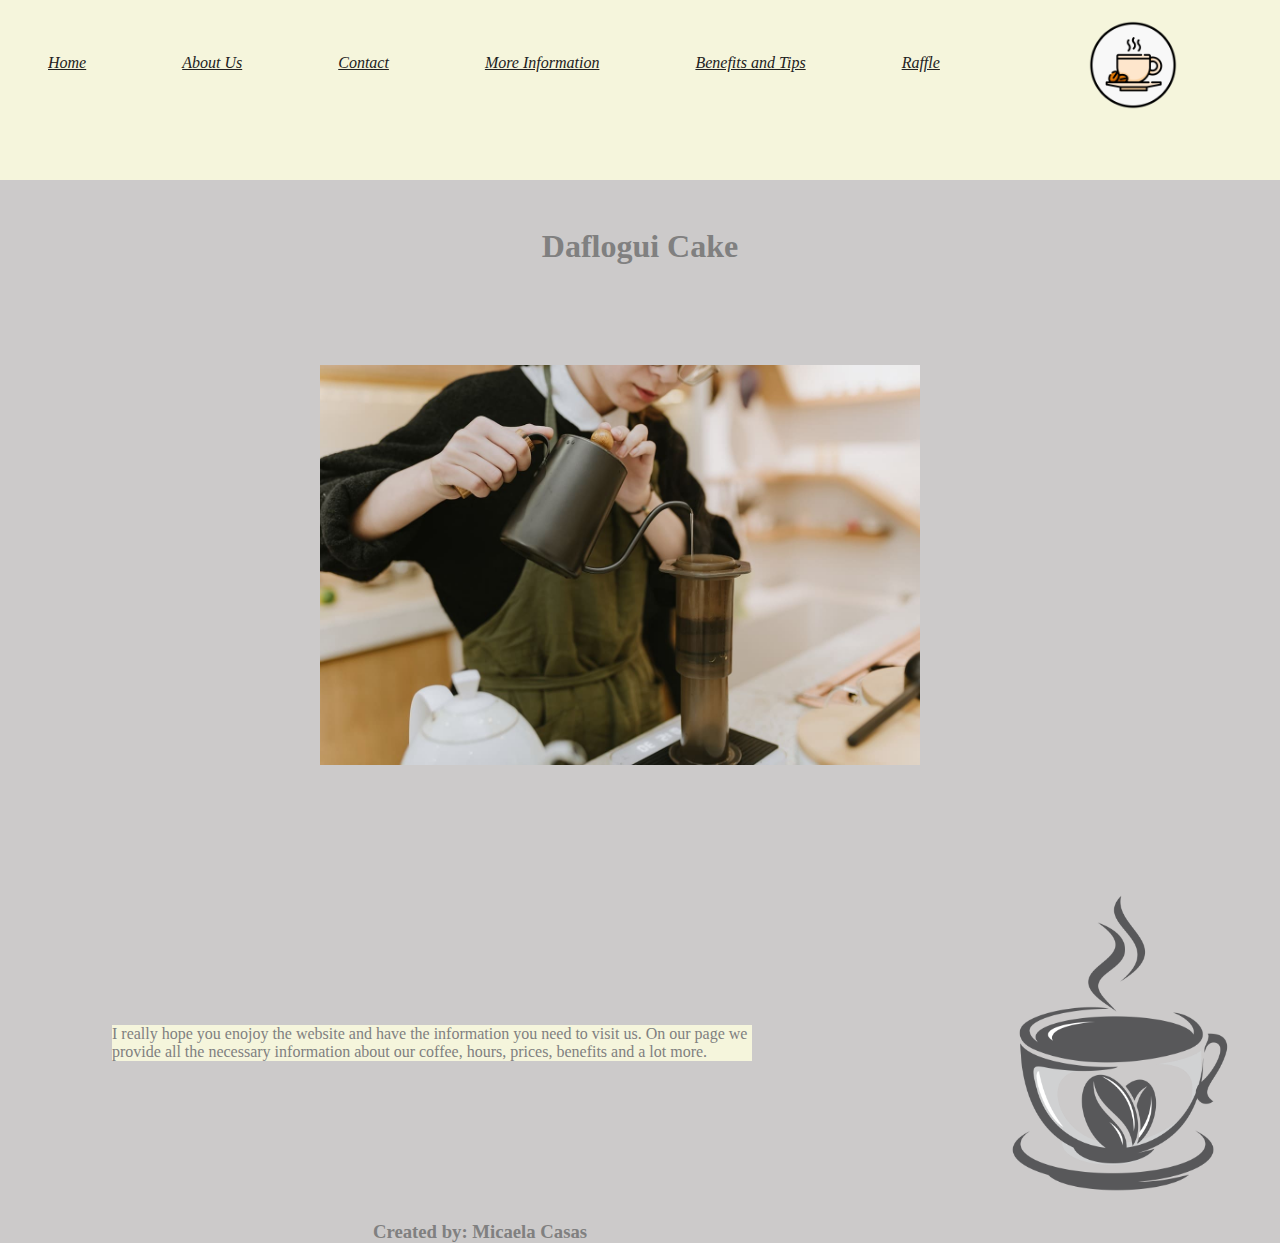
<file: index.html>
<!DOCTYPE html>
<html lang="en">
<head>
    <meta charset="UTF-8">
    <meta http-equiv="X-UA-Compatible" content="IE=edge">
    <meta name="viewport" content="width=device-width, initial-scale=1.0">
    <link rel="stylesheet" href="./assets/style/style.css">
    <link rel="shortcut icon" href="./assets/images/icon.png" type="image/x-icon">
    <title>Daflogui Cake</title>
</head>
<body>
    <header>
        <div>
            <img src="./assets/images/icon.png" class= "icon1" alt="icon">
        </div>
        <nav class="nav1">
            <a href="#">Home</a>
            <a href="./assets/pages/aboutUs.html">About Us</a>
            <a href="./assets/pages/contact.html">Contact</a>
            <a href="./assets/pages/information.html">More Information</a>
            <a href="./assets/pages/benefitsTips.html">Benefits and Tips</a>
            <a href="./assets/pages/raffle.html">Raffle</a>
        </nav>
    </header>
    <main>
        <section>
            <h1 class="titulo-daflogui">Daflogui Cake</h1>
            <img src="./assets/images/making-coffee.jpg" class="makingcoffee" alt="making coffee">
            <div class="position1">
            <p class="p1">I really hope you enojoy the website and have the information you need to visit us. On our page we provide all the necessary information about our coffee, hours, prices, benefits and a lot more.</p>
            <img src="./assets/images/logo.png" class="logo1" alt="logo">
            </div>
        </section>
    </main>
    <footer>
        <h3>Created by: Micaela Casas</h3>
    </footer>
</body>
</html>
</file>
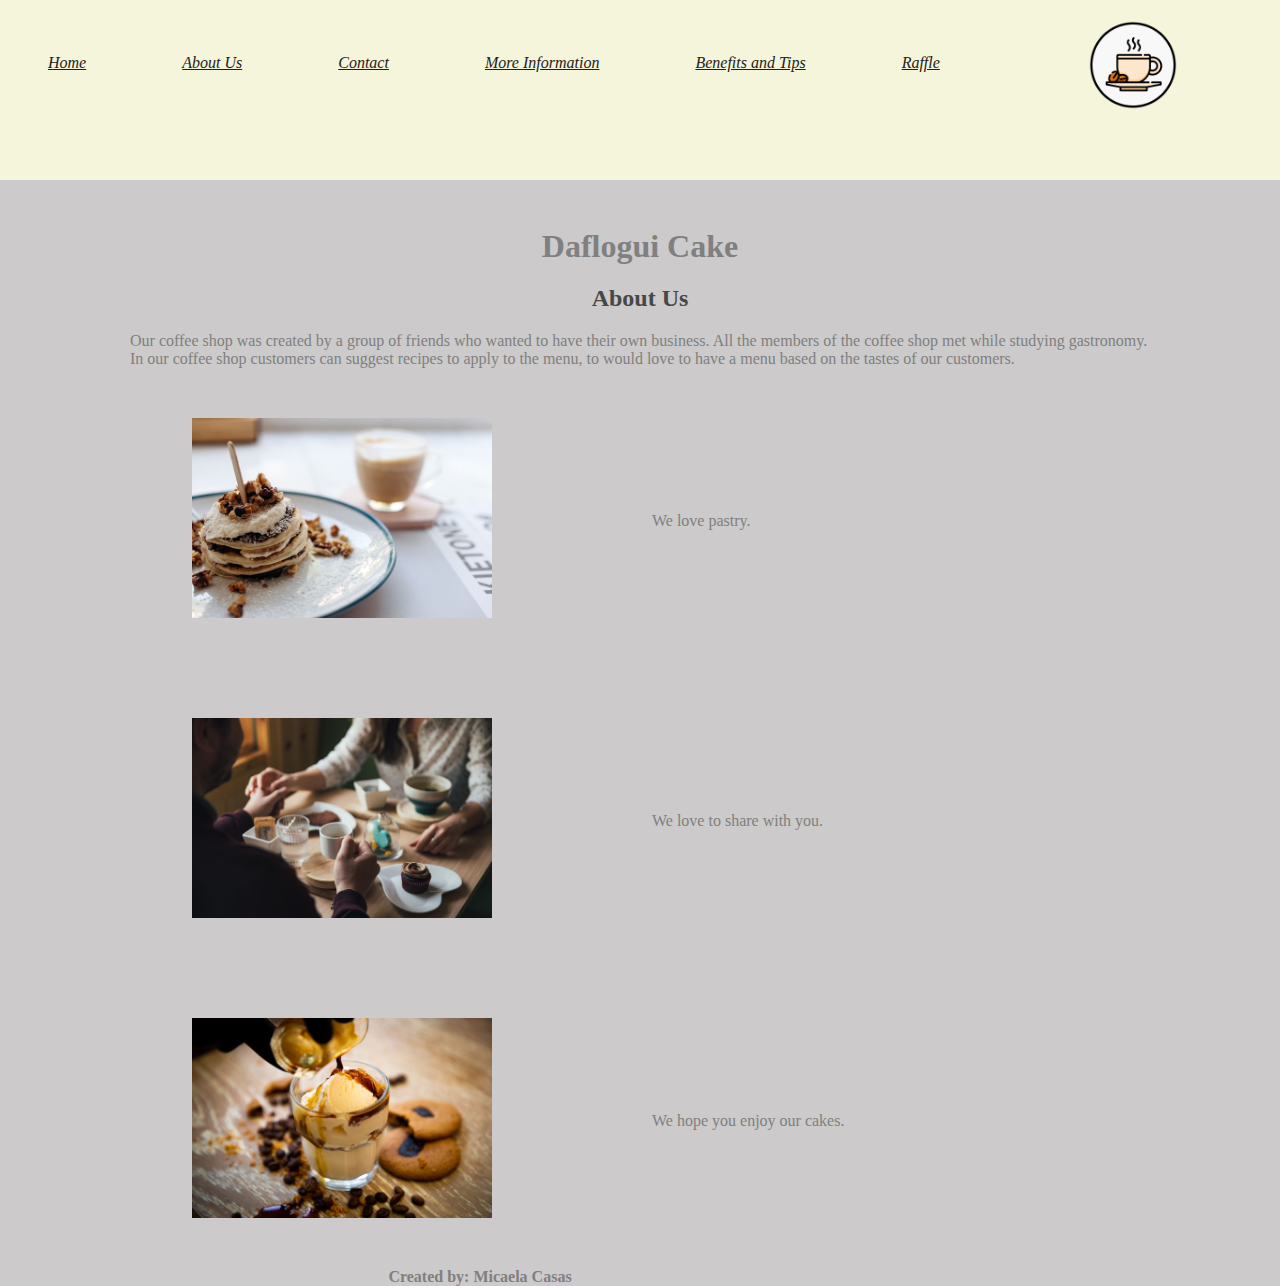
<file: assets/pages/aboutUs.html>
<!DOCTYPE html>
<html lang="en">
<head>
    <meta charset="UTF-8">
    <meta http-equiv="X-UA-Compatible" content="IE=edge">
    <meta name="viewport" content="width=device-width, initial-scale=1.0">
    <link rel="stylesheet" href="../style/style.css">
    <link rel="shortcut icon" href="../images/icon.png" type="image/x-icon">
    <title>Daflogui Cake</title>
</head>
<body>
    <header>
        <div>
            <img src="../images/icon.png" class= "icon1" alt="icon">
        </div>
        <nav class="nav1">
            <a href="../../index.html">Home</a>
            <a href="#">About Us</a>
            <a href="./contact.html">Contact</a>
            <a href="./information.html">More Information</a>
            <a href="./benefitsTips.html">Benefits and Tips</a>
            <a href="./raffle.html">Raffle</a>
        </nav>
    </header>
    <main>
        <section>
            <h1 class="titulo-daflogui">Daflogui Cake</h1>
            <h2 class="aboutus1">About Us</h2>
            <p class="p2">Our coffee shop was created by a group of friends who wanted to have their own business. All the members of the coffee shop met while studying gastronomy. In our coffee shop customers can suggest recipes to apply to the menu, to would love to have a menu based on the tastes of our customers.
            </p>
            <div>
                <div class="div00">
                <img src="../images/pancakes.jpg" class="pancakes" alt="pancakes">
                <p class="lorem00">We love pastry.</p>
                </div>
                <div class="div00">
                <img src="../images/two-people.jpg" class="twopeople" alt="two people">
                <p class="lorem00">We love to share with you.</p>
                </div>
                <div class="div00">
                <img src="../images/icecream.jpg" class="icecream" alt="ice cream">
                <p class="lorem00">We hope you enjoy our cakes.</p>
                </div>
            </div>
        </section>
    </main>
    <footer>
        <h4>Created by: Micaela Casas</h4>
    </footer>
</body>
</html>
</file>
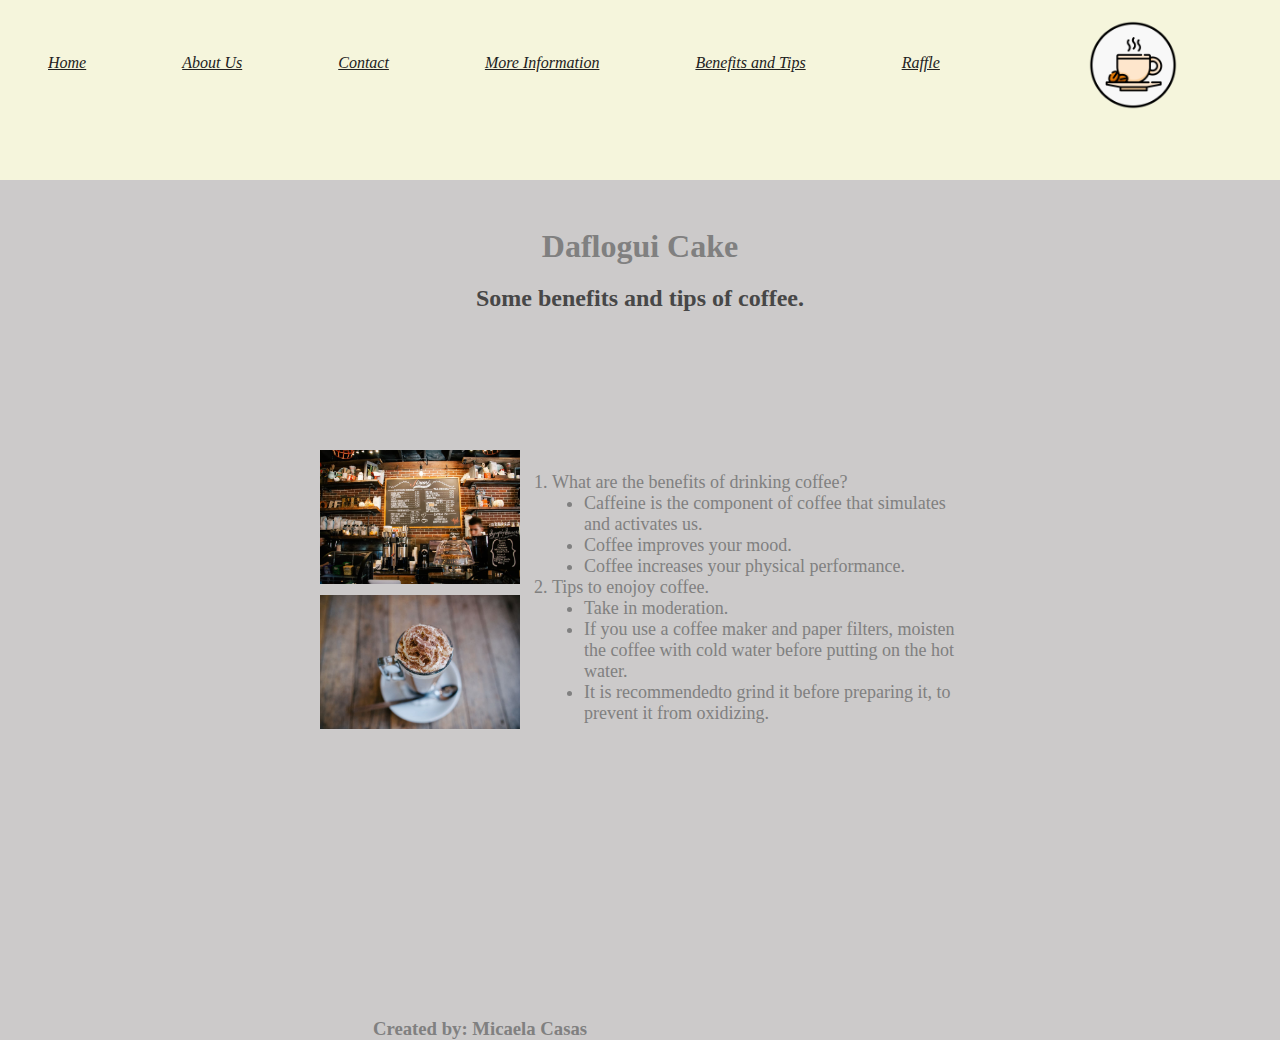
<file: assets/pages/benefitsTips.html>
<!DOCTYPE html>
<html lang="en">
<head>
    <meta charset="UTF-8">
    <meta http-equiv="X-UA-Compatible" content="IE=edge">
    <meta name="viewport" content="width=device-width, initial-scale=1.0">
    <link rel="stylesheet" href="../style/style.css">
    <link rel="shortcut icon" href="../images/icon.png" type="image/x-icon">
    <title>Daflogui Cake</title>
</head>
<body>
    <header>
        <div>
            <img src="../images/icon.png" class= "icon1" alt="icon">
        </div>
        <nav class="nav1">
            <a href="../../index.html">Home</a>
            <a href="./aboutUs.html">About Us</a>
            <a href="./contact.html">Contact</a>
            <a href="./information.html">More Information</a>
            <a href="#">Benefits and Tips</a>
            <a href="./raffle.html">Raffle</a>
        </nav>
    </header>
    <main>
        <section>
            <div>
                <h1 class="titulo-daflogui">Daflogui Cake</h1>
            </div>
            <div>
                <h2 class="aboutus1">Some benefits and tips of coffee.</h2>
            </div>
        </section>
        <div class="section-bt">
            <div>
                <img src="../images/coffee.jpg" class="final-img" alt="coffee">
                <img src="../images/cup-coffee.jpg"  class="final-img" alt="Cupcoffee">
            </div>
            <ol>
                <li>What are the benefits of drinking coffee?
                    <ul>
                        <li>Caffeine is the component of coffee that simulates and activates us.</li>
                        <li>Coffee improves your mood.</li>
                        <li>Coffee increases your physical performance.</li>
                    </ul></li>
                <li>Tips to enojoy coffee.
                    <ul>
                        <li>Take in moderation.</li>
                        <li>If you use a coffee maker and paper filters, moisten the coffee with cold water before putting on the hot water.</li>
                        <li>It is recommendedto grind it before preparing it, to prevent it from oxidizing.</li>
                    </ul></li>
            </ol>
            </div>
    </main>
    <footer>
        <h3>Created by: Micaela Casas</h3>
    </footer>
</body>
</html>
</file>
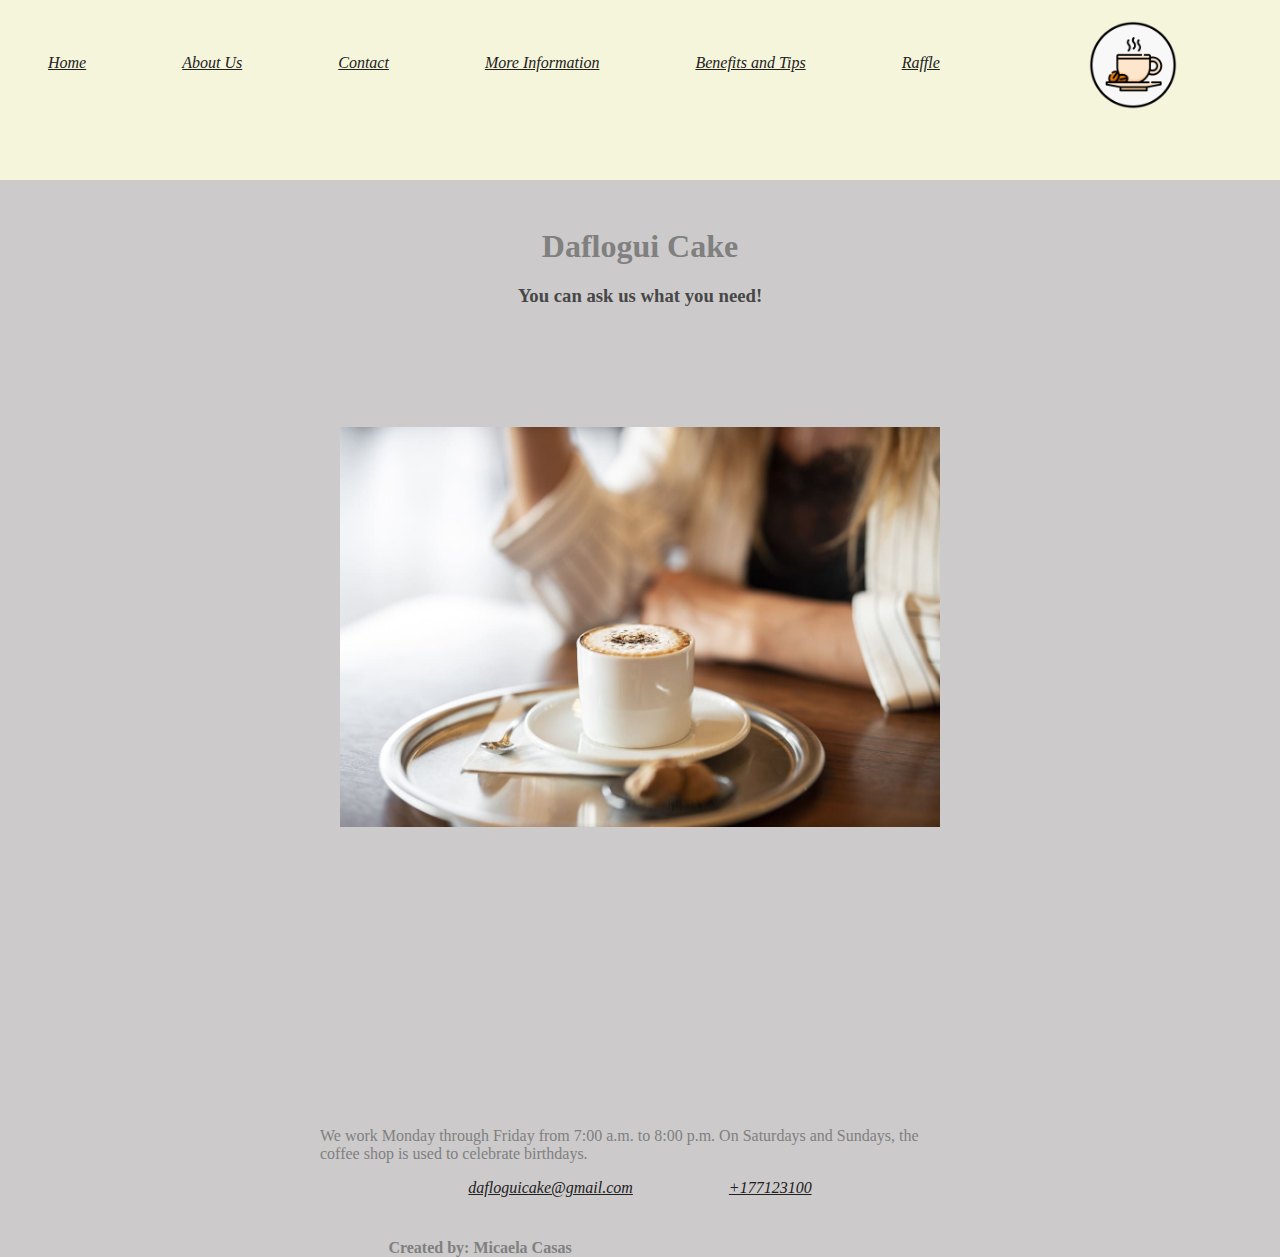
<file: assets/pages/contact.html>
<!DOCTYPE html>
<html lang="en">
<head>
    <meta charset="UTF-8">
    <meta http-equiv="X-UA-Compatible" content="IE=edge">
    <meta name="viewport" content="width=device-width, initial-scale=1.0">
    <link rel="stylesheet" href="../style/style.css">
    <link rel="shortcut icon" href="../images/icon.png" type="image/x-icon">
    <title>Daflogui Cake</title>
</head>
<body>
    <header>
        <div>
            <img src="../images/icon.png" class= "icon1" alt="icon">
        </div>
        <nav class="nav1">
            <a href="../../index.html">Home</a>
            <a href="./aboutUs.html">About Us</a>
            <a href="#">Contact</a>
            <a href="./information.html">More Information</a>
            <a href="./benefitsTips.html">Benefits and Tips</a>
            <a href="./raffle.html">Raffle</a>
        </nav>
    </header>
    <main>
        <section>
            <h1 class="titulo-daflogui">Daflogui Cake</h1>
            <h3 class="aboutus1">You can ask us what you need!</h3>
            <div class="div-contact">
                <img src="../images/womancoffee.jpg" class="womancoffee" alt="woman coffee">
            </div>
            <div class="links">
                <p class="p3">We work Monday through Friday from 7:00 a.m. to 8:00 p.m. On Saturdays and Sundays, the coffee shop is used to celebrate birthdays.</p>
                <div class="mail-tel">
                    <a href="mailto:dafloguicake@gmail.com">dafloguicake@gmail.com</a>
                <a href="tel:+177123100">+177123100</a>
                </div>
            </div>
        </section>
    </main>
    <footer>
        <h4>Created by: Micaela Casas</h4>
    </footer>
</body>
</html>
</file>
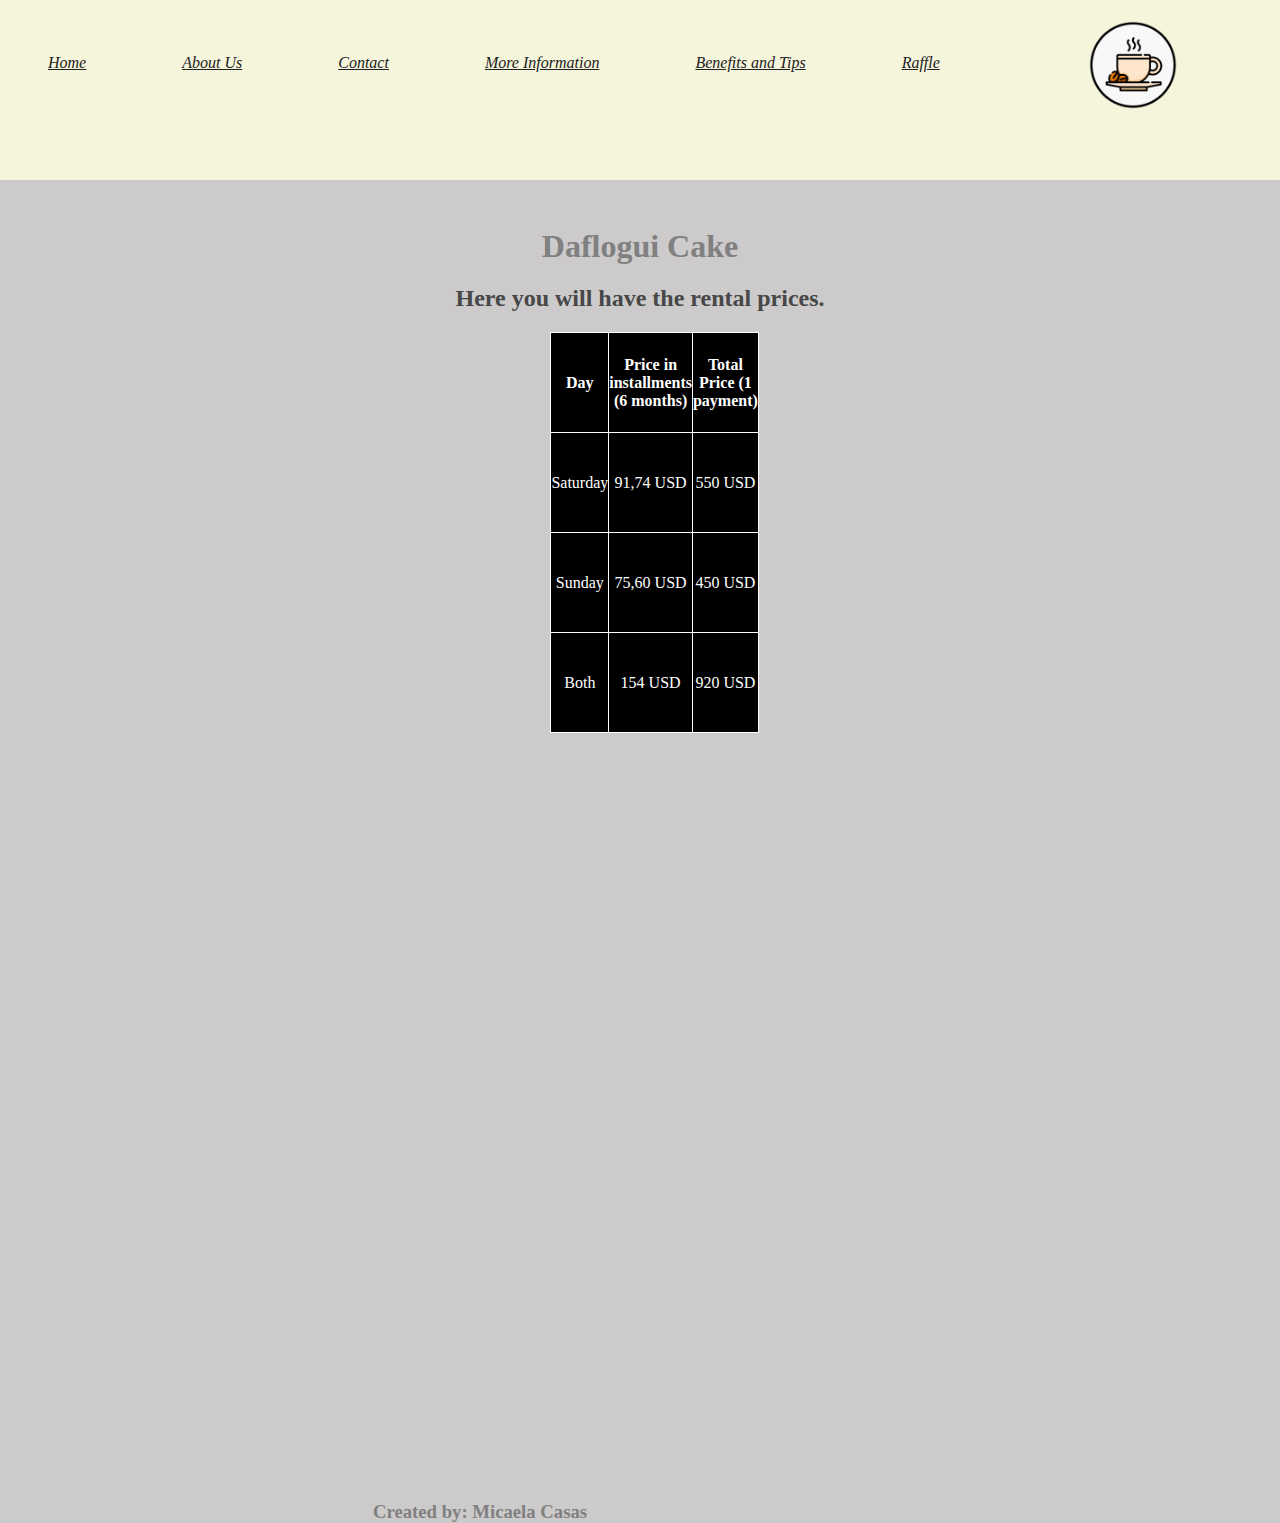
<file: assets/pages/information.html>
<!DOCTYPE html>
<html lang="en">
<head>
    <meta charset="UTF-8">
    <meta http-equiv="X-UA-Compatible" content="IE=edge">
    <meta name="viewport" content="width=device-width, initial-scale=1.0">
    <link rel="stylesheet" href="../style/style.css">
    <link rel="shortcut icon" href="../images/icon.png" type="image/x-icon">
    <title>Daflogui Cake</title>
</head>
<body>
    <header>
        <div>
            <img src="../images/icon.png" class= "icon1" alt="icon">
        </div>
        <nav class="nav1">
            <a href="../../index.html">Home</a>
            <a href="./aboutUs.html">About Us</a>
            <a href="./contact.html">Contact</a>
            <a href="#">More Information</a>
            <a href="./benefitsTips.html">Benefits and Tips</a>
            <a href="./raffle.html">Raffle</a>
        </nav>
    </header>
    <main>
        <section>
            <div>
                <h1 class="titulo-daflogui">Daflogui Cake</h1>
            </div>
            <div>
                <h2 class="aboutus1">Here you will have the rental prices.</h2>
        </section>
        <section>
            <table>
                <thead>
                    <tr>
                        <th>Day</th>
                        <th>Price in installments (6 months)</th>
                        <th>Total Price (1 payment)</th>
                    </tr>
                </thead>
                <tr>
                    <td>Saturday</td>
                    <td>91,74 USD</td>
                    <td>550 USD</td>
                </tr>
                <tr>
                    <td>Sunday</td>
                    <td>75,60 USD</td>
                    <td>450 USD</td>
                </tr>
                <tr>
                    <td>Both</td>
                    <td>154 USD</td>
                    <td>920 USD</td>
                </tr>
            </table>
        </section>
    </main>
    <footer>
        <h3>Created by: Micaela Casas</h3>
    </footer>
</body>
</html>
</file>
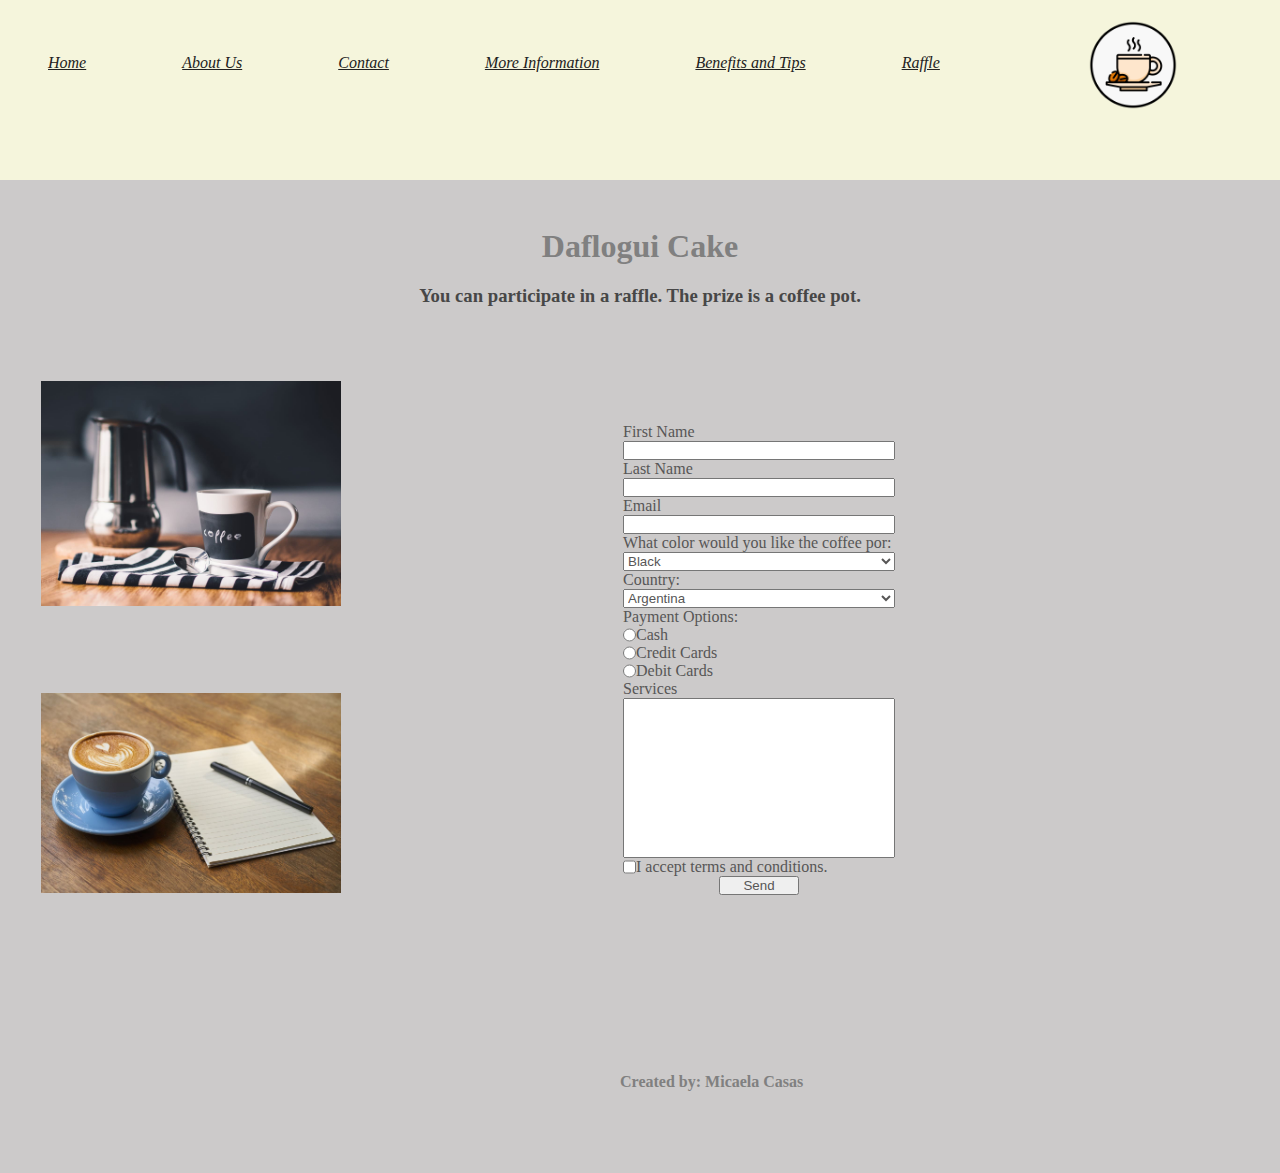
<file: assets/pages/raffle.html>
<!DOCTYPE html>
<html lang="en">
<head>
    <meta charset="UTF-8">
    <meta http-equiv="X-UA-Compatible" content="IE=edge">
    <meta name="viewport" content="width=device-width, initial-scale=1.0">
    <link rel="stylesheet" href="../style/style.css">
    <link rel="shortcut icon" href="../images/icon.png" type="image/x-icon">
    <title>Daflogui Cake</title>
</head>
<body>
    <header>
        <div>
            <img src="../images/icon.png" class= "icon1" alt="icon">
        </div>
        <nav class="nav1">
            <a href="../../index.html">Home</a>
            <a href="./aboutUs.html">About Us</a>
            <a href="./contact.html">Contact</a>
            <a href="./information.html">More Information</a>
            <a href="./benefitsTips.html">Benefits and Tips</a>
            <a href="#">Raffle</a>
        </nav>
    </header>
    <main>
        <section class="raffle">
            <h1 class="titulo-daflogui">Daflogui Cake</h1>
            <h3 class="aboutus1">You can participate in a raffle. The prize is  a coffee pot.</h3>
            <div class="div-total">
                <div class="img-end">
                    <img class="cup-w-coffee" src="../images/cup-w-coffee.jpg" alt="cup-w-coffee">
                    <img class="heart-coffee" src="../images/heart-coffee.jpg" alt="heart-coffee">
                </div>
                    <form action="./show_data.html" method= "get">
                        <label class="label-name" for="name" >First Name</label>
                        <input  class="label-name" type="text" id="name" name="nombre">
                        <label  class="label-name" for="surname">Last Name</label>
                        <input  class="label-name" type="text" id="surname" name="apellido">
                        <label class="label-name" for="email">Email</label>
                        <input class="label-name" type="text" id="email" name="email">
                        <label class="label-name" for="coffee-pot">What color would you like the coffee por:</label>
                        <select class="label-name" name="coffee-pot" id="coffee-pot">

                            <option>Black</option>
                            <option>Red</option>
                            <option>Green</option>
                            <option>White</option>
                        </select>
                        <label class="label-name" for="country">Country:</label>
                        <select class="label-name" name="country" id="country">
                            <option>Argentina</option>
                            <option>Colombia</option>
                            <option>Chile</option>
                            <option>Brazil</option>
                        </select>
                        <div>
                        <label class="label-name">Payment Options: </label>
                        </div>
                        <div class="label-name">
                            <input type="radio" id="cash" name="payment" value="c">
                            <label class="label-name" for="cash">Cash</label>
                        </div>
                        <div class="label-name">
                            <input type="radio" id="credit-card" name="payment" value="cc">
                            <label class="label-name" for="credit-card">Credit Cards</label>
                        </div>
                        <div class="label-name">
                            <input type="radio" id="debit-card" name="payment" value="dc">
                            <label class="label-name" for="debit-card">Debit Cards</label>
                        </div>
                        <div>
                        <label class="label-name" for="services">Services</label>
                            <input class="servicess" type="text" id="services" name="services">
                        </div>
                        <div class="label-name">
                        <input type="checkbox" name="agree" id="agree" value="agree">
                        <label class="label-name" for="agree">I accept terms and conditions. </label>
                        </div>
                        <input class="label-name1" type="submit" value="Send">
                    </form>
                </div>
        </section>
    </main>
    <footer>
        <h4 class="createdby">Created by: Micaela Casas</h4>
        <iframe src="https://www.google.com/maps/embed?pb=!1m18!1m12!1m3!1d450944.2938146775!2d-83.04523879605112!3d27.99382617206405!2m3!1f0!2f0!3f0!3m2!1i1024!2i768!4f13.1!3m3!1m2!1s0x88c2b782b3b9d1e1%3A0xa75f1389af96b463!2sTampa%2C%20Florida%2C%20EE.%20UU.!5e0!3m2!1ses-419!2sar!4v1682027597284!5m2!1ses-419!2sar" style="border:0;" allowfullscreen="" loading="lazy" referrerpolicy="no-referrer-when-downgrade"></iframe>
    </footer>
</body>
</html>
</file>
<file: assets/style/style.css>
*{
    padding: 0;
    margin: 0;
    box-sizing: border-box;
}
header{
background-color: beige;
height: 20vh;
width: 100%;
}
.nav1{
    display: flex;
    justify-content: start;
}
a{
    margin-top: -60px;
    margin-right: 3rem;
    margin-left: 3rem;
    color: rgb(34, 33, 33);
    font-style: oblique;
}
.icon1{
    width: 90px;
    height: 90px;
    object-fit: contain;
    position: relative;
    left: 85%;
    margin-top: 20px;
}
.logo1{
    width: 25vw;
    display: flex;
}
.position1{
    display: flex;
    justify-content: space-between;
}
.titulo-daflogui{
    left: 35%;
    top: 2rem;
    bottom: 2rem;
    color: grey;
    font-size: 2rem;
    display: flex;
    justify-content: center;
    margin-top: 3rem;
}
.aboutus1{
    color: rgb(71, 71, 71);
    display: flex;
    justify-content: center;
    margin: 20px;
}
.makingcoffee{
    width: 600px;
    height: 600px;
    object-fit: contain;
    display: flex;
    justify-content: center;
    margin-left: 25%;
}
.p1{
    color: gray;
    background-color: beige;
    margin-top: 10rem;
    margin-left: 7rem;
    margin-right: 13rem;
    margin-bottom: 10rem;
}
.p2{
    color: gray;
    margin-left: 130px;
    margin-right: 130px;
}
.p3{
    color: gray;
    display: flex;
    justify-content:center;
    margin-top: -100px;
    margin-bottom: 20%;
    margin-left: 20rem;
    margin-right: 20rem;
}
footer{
    color: gray;
    display: flex;
    justify-content: center;
    flex-direction: row-reverse;
    width: 60rem;
    justify-content: space-around;
}
.createdby{
    display: flex;
    align-self: center;
}
.daflogui-cake{
    position: relative
}
.pancakes{
    width: 300px;
    height: 300px;
    object-fit: contain;
    display: flex;
    margin-left: 15%;
}
.twopeople{
    width: 300px;
    height: 300px;
    object-fit: contain;
    display: flex;
    margin-left: 15%;
}
.icecream{
    width: 300px;
    height: 300px;
    object-fit: contain;
    display: flex;
    margin-left: 15%;
}
.div-contact{
    display: flex;
    height: 100vh;
    justify-content: space-around;
}
.womancoffee{
    width: 600px;
    height: 600px;
    object-fit: contain;
    display: flex;
    justify-content: center;
}
table,tr, th, td, tbody{
    border: 1px solid rgb(255, 255, 255);
    border-collapse: collapse;
    text-align: center;
    margin-left: 43%;
    width: 160px;
    height: 100px;
    margin-bottom: 60%;
    background-color: black;
    color: white;
}
ol{
    margin-left: 2rem;
}
ul{
    margin-left: 2rem;
    list-style-type: disc;
}
body{
    background-color: rgb(204, 202, 202);
}
.div00{
    color: gray;
    display: flex;
}
.lorem00{
    margin-top: 9rem;
    display: flex;
    justify-content: center;
    margin-left: 10rem;
    margin-right: 10rem;
}
.section-bt{
    color: gray;
    display: flex;
    margin-top: 10rem;
    margin-bottom: 20%;
    margin-left: 20rem;
    margin-right: 20rem;
    font-size: large;
}
.final-img{
    display: flex;
    width: 200px;
    height: 200px;
    object-fit: contain;
    margin-top: -55px;
}
.links{
    display: flex;
    justify-content: center;
    flex-direction: column;
    align-items: center;
}
.mail-tel{
    display: flex;
    justify-content: center;
    align-self: center;
    margin-top: -180px;
}
form{
    display: flex;
    flex-direction: column;
    align-items: center;
    margin: 6rem;
    margin-right: 15rem;
    width: 40vw;
}
.img-end{
    display: flex;
    flex-direction: column;
    margin: 1rem;
}
.cup-w-coffee{
    width: 300px;
    height: 300px;
    object-fit: contain;
}
.heart-coffee{
    width: 300px;
    height: 300px;
    object-fit: contain;
}
.div-total{
    display: flex;
    justify-content: space-around;
}
.raffle{
    display: flex;
    flex-direction: column;
}
iframe{
    width: 150px; 
    height: 150px;
    display: flex;
    align-content: start;
    margin-bottom: 2rem;
}
.servicess{
    display: flex;
    width: 17rem;
    height: 10rem;
}
.label-name{
    display: flex;
    width: 17rem;
    color: rgb(87, 86, 86);
}
.label-name1{
    display: flex;
    width: 5rem;
    color: rgb(87, 86, 86);
}
@media only screen and (max-width: 768px){
    header{
        width: 100vw;
        height: 30vh;
    }
    nav{
        display: flex;
        flex-direction: column-reverse;
        margin-top: 5.6rem;
        font-size: smaller;
    }
    .icon1{
        min-width: 1rem;
        min-height: 1rem;
        margin-left: -5rem;
    }
    a{
        margin-bottom: 1rem;
        }
    .makingcoffee{
        display: flex;
        width: 250px;
        height: 200px;
        margin: 2rem;
    }
    .p1{
        display: flex;
        margin: 0.5rem;
        font-size: smaller;
    }
    .logo1{
        object-fit: contain;
    }
    footer{
        display: flex;
        justify-content: center;
        font-size: smaller;
        width: 15rem;
        margin: 3rem;
    }
    .p2{
        display: flex;
        margin: 0.5rem;
        font-size: smaller;
    }
    .pancakes{
        display: flex;
        width: 150px;
        height: 150px;
        margin-left: 1rem;
    }
    .lorem00{
        display: flex;
        margin: 3rem;
        font-size: smaller;
    }
    .twopeople{
        display: flex;
        width: 150px;
        height: 150px;
        margin-left: 1rem;
    }
    .icecream{
        display: flex;
        width: 150px;
        height: 150px;
        margin-left: 1rem;
    }
    .womancoffee{
        display: flex;
        width: 250px;
        height: 250px;
        margin-left: 1rem;
        margin-top: -2rem;
    }
    .p3{
        display: flex;
        margin: 0.5rem;
        font-size: smaller;
    }
    .div-contact{
        display: flex;
        height: 12rem;
    }
    .mail-tel{
        display: flex;
        font-size: smaller;
        margin: 4rem;
    }
    table{
        font-size: smaller;
        margin-left: 5rem;
    }
    .section-bt{
        display: flex;
        font-size: smaller;
        margin-left: 1rem;
        margin-top: 3rem;
    }
    .final-img{
        width: 150px;
        height: 150px;
        object-fit: contain;
        margin: 2rem;
        margin-left: 0rem;
    }
    ol{
        display: flex;
        flex-direction: column;
        margin-left: 0;
    }
    .div-total{
        display: flex;
        width: 400px;
        height: 400px;
        margin-left: 4rem;
    }
    .cup-w-coffee{
        display: flex;
        flex-direction: column;
        width: 150px;
        height: 150px;
    }
    .heart-coffee{
        display: flex;
        flex-direction: column;
        width: 150px;
        height: 150px;
    }
    form{
        margin-top: 1rem;
        margin-left: 0;
    }
    .label-name{
        width: 120px;
    }
    iframe{
        display: flex;
        width:80px;
        height:80px;
        margin-bottom: 1rem;
    }
    .raffle{
        display: flex;
        height: 40rem;
    }
}
@media only screen and (min-width: 768px) and (max-width: 1024px) {
    .makingcoffee{
        margin-left: 30%;
    }
    .p1{
        width: 700px;
        height: 40px;
        margin-top: 5rem;
    }
    table{
        margin-left: 20rem;
    }
    ol{
        margin: 1rem;
        margin-top: 5rem;
    }
    .section-bt{
        width: 100%;
        display: flex;
        justify-content: center;
    }
    .final-img{
        margin: 1rem;
        margin-top: 0;
    }
    .img-end{
        margin-left: 20rem;
    }
    form{
        display: flex;
        flex-direction: column;
        align-items: center;
        margin: 2rem;
    }
}
</file>
